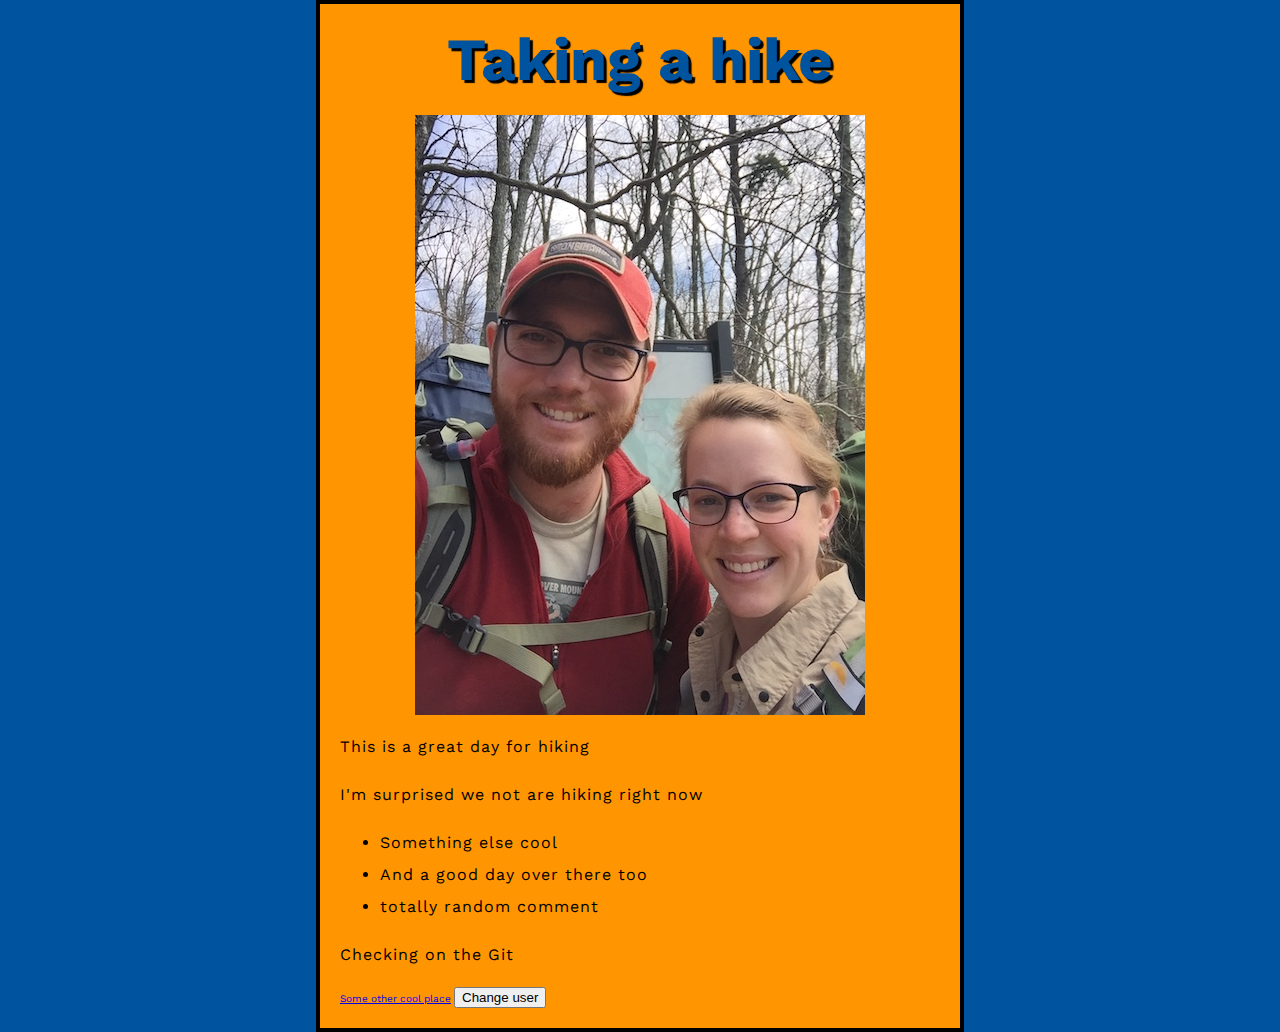
<file: test-site/index.html>
<!DOCTYPE html>
<html>
    <head>
        <meta charset="utf-8">
        <link href="styles/style.css" rel="stylesheet">
        <link href="https://fonts.googleapis.com/css2?family=Eczar&family=Gentium+Basic&family=Libre+Baskerville&family=Libre+Franklin&family=Proza+Libre&family=Rubik&family=Taviraj&family=Trirong&family=Work+Sans&display=swap" rel="stylesheet">
        <title>My test page</title>

    </head>
    <body>
        <h1>Taking a hike</h1>
        <img src="images/hiking-fun.jpeg" alt="My test image">
        <p>This is a great day for hiking</p>
        <p>I'm surprised we not are hiking right now</p>
        <ul>
            <li>Something else cool</li>
            <li>And a good day over there too</li>
            <li>totally random comment</li>
        </ul>
        <p>Checking on the Git</p>
        <a href="http://ericwilliamschorling.com/">Some other cool place</a>
        <button>Change user</button>
        <script src="scripts/main.js"></script>
    </body>
</html>
</file>
<file: test-site/styles/style.css>
html{
    font-size: 10px;
    font-family: 'Eczar', serif;
    font-family: 'Gentium Basic', serif;
    font-family: 'Libre Baskerville', serif;
    font-family: 'Libre Franklin', sans-serif;
    font-family: 'Proza Libre', sans-serif;
    font-family: 'Rubik', sans-serif;
    font-family: 'Taviraj', serif;
    font-family: 'Trirong', serif;
    font-family: 'Work Sans', sans-serif;
}
html {
    background-color: #00539F;
}
h1 {
    margin: 0;
    padding: 20px 0;
    color: #00539F;
    text-shadow: 3px 3px 1px black;
    font-size: 60px;
    text-align: center;
}

body {
    width: 600px;
    margin: 0 auto;
    background-color: #FF9500;
    padding: 0 20px 20px 20px;
    border: 4px solid black;
}

img {
    display: block;
    margin: 0 auto;
}

p, li{
    font-size: 16px;
    line-height: 2;
    letter-spacing: 1px;
}
</file>
